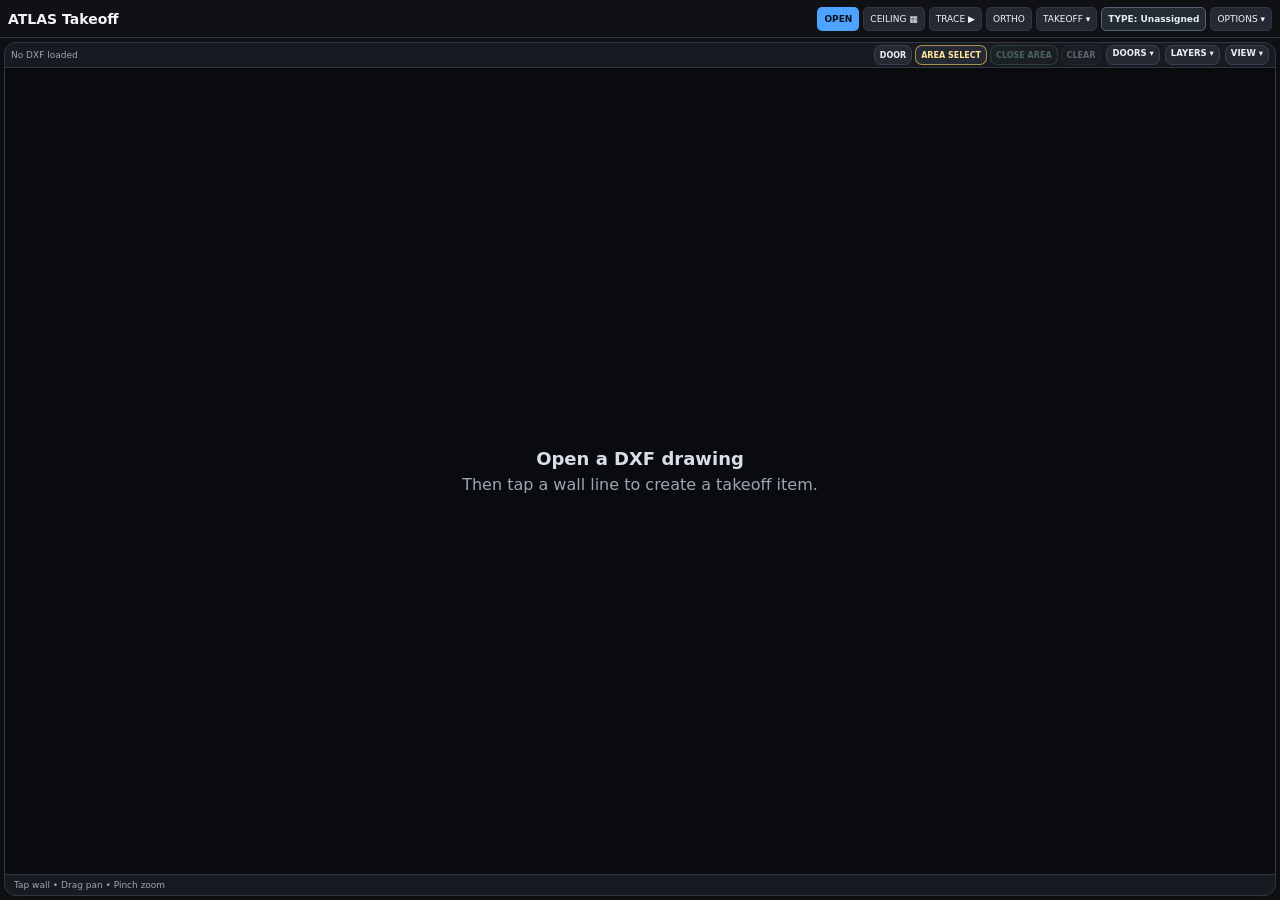
<file: index.html>
<!doctype html>
<html lang="en">
<head>
  <meta charset="utf-8" />
  <meta name="viewport" content="width=device-width, initial-scale=1, viewport-fit=cover" />
  <meta name="theme-color" content="#17191d" />
  <title>ATLAS Takeoff</title>
  <link rel="stylesheet" href="style.css?v=ceiling-v1" />
</head>
<body class="panels-hidden">
  <header class="topbar">
    <div>
      <div class="eyebrow">Standalone DXF framing takeoff</div>
      <h1>ATLAS Takeoff</h1>
    </div>
    <div class="top-actions compact-top-actions">
      <button id="openDxfBtn" class="button primary" type="button">OPEN</button>
      <input id="dxfFile" type="file" hidden>
      <button id="wallModeBtn" class="button active-tool" type="button" hidden aria-hidden="true">WALL</button>
      <button id="ceilingModeBtn" class="button" type="button">CEILING ▦</button>
       <button id="traceWallsBtn" class="button" type="button" aria-pressed="false">TRACE ▶</button>
      <button id="traceLockBtn" class="button trace-lock-button" type="button" aria-pressed="false" hidden aria-hidden="true">LOCK</button>
      <button id="orthoLockBtn" class="button ortho-lock-button" type="button" aria-pressed="false">ORTHO</button>
      <button id="togglePanelsBtn" class="button" type="button" aria-controls="takeoffPanels" aria-expanded="false">TAKEOFF ▾</button>
      <span id="currentTypeBadge" class="current-type-badge compact-type-badge" role="status" aria-live="polite" title="Current wall type for new traced walls">TYPE: Unassigned</span>

      <details id="moreMenu" class="more-menu">
        <summary class="button more-summary">OPTIONS ▾</summary>
        <div class="more-menu-panel">
          <button id="saveProjectBtn" class="button" type="button">Save Project</button>
          <button id="openProjectBtn" class="button" type="button">Open Saved</button>
          <button id="fitBtn" class="button" type="button">Fit Drawing</button>
          <button id="scale1Btn" class="button scale-point-button" type="button">Scale 1</button>
          <button id="scale2Btn" class="button scale-point-button" type="button">Scale 2</button>

          <label class="more-field">DXF units
            <select id="unitSelect">
              <option value="auto">Auto</option>
              <option value="in">Inches</option>
              <option value="ft">Feet</option>
              <option value="mm">Millimeters</option>
              <option value="cm">Centimeters</option>
              <option value="m">Meters</option>
            </select>
          </label>

          <button id="exportCsvBtn" class="button" type="button">Export CSV</button>
          <button id="backupProjectBtn" class="button" type="button">Download Project Backup</button>
          <button id="importProjectBtn" class="button" type="button">Import Project Backup</button>
          <input id="projectImportFile" type="file" hidden>
        </div>
      </details>
    </div>
  </header>

  <main class="app-grid">
    <section class="viewer-card">
      <div class="viewer-toolbar compact-viewer-toolbar">
        <div id="fileStatus">No DXF loaded</div>

        <div class="viewer-area-temp-actions">
          <button id="placeDoorBtn" class="mini-tool-button" type="button" aria-pressed="false" title="Toggle continuous door placement">DOOR</button>
          <button id="areaSelectBtn" class="mini-tool-button area-select-button" type="button">AREA SELECT</button>
          <button id="closeAreaBtn" class="mini-tool-button area-close-button" type="button" disabled>CLOSE AREA</button>
          <button id="clearTempAreaBtn" class="mini-tool-button area-clear-button" type="button" disabled>CLEAR</button>
        </div>

        <details id="doorLayersMenu" class="viewer-options-menu">
          <summary class="mini-tool-button viewer-options-summary">DOORS ▾</summary>
          <div class="viewer-options-panel door-layers-panel">
            <strong>Door type layers</strong>
            <div class="layer-actions">
              <button id="showAllDoorLayersBtn" class="mini-tool-button" type="button">Show all</button>
              <button id="hideAllDoorLayersBtn" class="mini-tool-button" type="button">Hide all</button>
            </div>
            <div id="doorLayerStatus" class="muted" role="status"></div>
            <div id="doorLayersList" class="wall-layers-list"></div>
            <small class="muted">Only isolates one type. Door labels show type + instance. These filters affect door marks only; quantities stay unchanged. Compare with the source drawing to check for missing doors.</small>
          </div>
        </details>
        <details id="wallLayersMenu" class="viewer-options-menu">
          <summary class="mini-tool-button viewer-options-summary">LAYERS ▾</summary>
          <div class="viewer-options-panel wall-layers-panel">
            <strong>Wall type layers</strong>
            <div class="layer-actions">
              <button id="showAllLayersBtn" class="mini-tool-button" type="button">Show all</button>
              <button id="hideAllLayersBtn" class="mini-tool-button" type="button">Hide all</button>
            </div>
            <div id="wallLayersList" class="wall-layers-list"></div>
            <small class="muted">Material Summary totals visible layers. All walls remain saved. Original drawing lines remain.</small>
          </div>
        </details>
        <details id="viewerOptionsMenu" class="viewer-options-menu">
          <summary class="mini-tool-button viewer-options-summary">VIEW ▾</summary>
          <div class="viewer-options-panel">
            <label>Active type
              <select id="activeWallTypeSelect">
                <option value="">Unassigned</option>
              </select>
            </label>
            <label title="Solid: studs; hollow: above-door cripples; purple: metal jambs; orange: wood jambs"><input id="showStudDots" type="checkbox" checked> Stud dots</label>
            <button id="findSelectedBtn" class="mini-tool-button" type="button" disabled>FIND</button>
            <button id="deleteSelectedBtn" class="mini-tool-button delete-mini" type="button" disabled>DELETE</button>
            <button id="fullscreenBtn" class="mini-tool-button fullscreen-main" type="button" aria-pressed="false">⛶ FULL SCREEN</button>
            <div class="viewer-option-status">
              <span id="scaleBadge" class="badge">Scale: DXF units</span>
              <span id="wallCountBadge" class="badge">0 walls</span>
            </div>
          </div>
        </details>
      </div>

      <div id="fullScreenTools" class="fullscreen-tools" aria-label="Full-screen wall tools">
        <button id="fsWallBtn" class="button" type="button" hidden aria-hidden="true">WALL</button>
        <button id="fsCeilingBtn" class="button" type="button">CEILING ▦</button>
         <button id="fsTraceBtn" class="button" type="button" aria-pressed="false">TRACE ▶</button>
        <button id="fsLockBtn" class="button" type="button" hidden aria-hidden="true">TRACE LOCK</button>
        <button id="fsOrthoBtn" class="button" type="button">ORTHO</button>
        <button id="fsAreaSelectBtn" class="button" type="button">AREA SELECT</button>
        <button id="fsCloseAreaBtn" class="button" type="button" disabled>CLOSE AREA</button>
        <button id="fsClearTempAreaBtn" class="button" type="button" disabled>CLEAR</button>
        <span id="fsTypeBadge" class="current-type-badge" role="status">TYPE: Unassigned</span>
        <span id="fsCurrentTypeBadge" class="current-type-badge" role="status">TYPE: Unassigned</span>
        <button id="fsFitBtn" class="button" type="button">Fit</button>
        <button id="fsExitBtn" class="button" type="button">Exit Full Screen</button>
      </div>
      <div id="canvasWrap">
        <canvas id="dxfCanvas"></canvas>
        <div id="emptyState" class="empty-state">
          <strong>Open a DXF drawing</strong>
          <span>Then tap a wall line to create a takeoff item.</span>
        </div>
      </div>

      <div id="hintbar" class="hintbar">Tap wall • Drag pan • Pinch zoom</div>
    </section>

    <aside id="takeoffPanels" class="side-panel" hidden>
      <div class="panel-collapse-toolbar">
        <strong>Takeoff options</strong>
        <button id="collapsePanelsBtn" class="mini-tool-button" type="button">Collapse</button>
        <button id="expandPanelsBtn" class="mini-tool-button" type="button">Expand</button>
        <button id="closeTakeoffPanelsBtn" class="mini-tool-button" type="button" aria-label="Close takeoff options">✕</button>
      </div>

      <section id="ceilingPanel" class="panel ceiling-panel" hidden>
       <div class="panel-heading"><h2>Suspended Ceiling Takeoff</h2><button id="ceilingHideBtn" class="text-button" type="button">Hide</button></div>
       <p class="muted">Outline a room with taps, then CLOSE CEILING. Drag to pan, pinch to zoom. Adjust grid alignment live.</p>
       <div class="form-actions"><button id="ceilingTraceBtn" class="button primary grow" type="button">+ NEW CEILING AREA</button><button id="ceilingCloseBtn" class="button" type="button" disabled>CLOSE CEILING</button></div>
       <label>Ceiling area<select id="ceilingSelect"><option value="">New / none</option></select></label>
       <label>Area name<input id="ceilingName" value="ACT-1" maxlength="80"></label>
       <div class="field-row"><label>Tile size<select id="ceilingTile"><option value="2x2">2′ × 2′</option><option value="2x4">2′ × 4′</option></select></label><label>Waste percent<input id="ceilingWaste" type="number" value="5" min="0" max="100" step="0.5"></label></div>
       <label>Rotation degrees<input id="ceilingAngle" type="number" value="0" step="1"></label>
       <div class="field-row"><label>Grid X offset (feet)<input id="ceilingOffsetX" type="number" value="0" step="0.25"></label><label>Grid Y offset (feet)<input id="ceilingOffsetY" type="number" value="0" step="0.25"></label></div>
       <div class="form-actions"><button id="ceilingShiftLeft" class="button grow" type="button">← X 6″</button><button id="ceilingShiftRight" class="button grow" type="button">X 6″ →</button></div>
       <div class="form-actions"><button id="ceilingShiftDown" class="button grow" type="button">↓ Y 6″</button><button id="ceilingShiftUp" class="button grow" type="button">Y 6″ ↑</button></div>
       <label class="checkline"><input type="checkbox" id="ceilingShowGrid" checked> Show live ceiling grid on drawing</label>
       <div id="ceilingStats" class="ceiling-stats muted">Create a ceiling area to calculate materials.</div>
       <div class="form-actions"><button id="ceilingDelete" class="button danger grow" type="button">Delete selected area</button><button id="ceilingExport" class="button grow" type="button">Ceiling CSV</button></div>
       <small class="muted">Preliminary estimating only. Assumes 4′ main-runner spacing, 4′ tees at 2′, and 2′ infill tees for 2×2; hangers at up to 4′ along mains. Verify edge cuts, manufacturer layout, wire/brace requirements, fixtures, and local specifications.</small>
      </section>
      <section id="calibrationPanel" class="panel calibration-panel setup-panel-hidden">
        <div class="panel-heading">
          <h2>Scale Calibration</h2>
          <button id="resetCalibrationBtn" class="text-button hidden" type="button">Reset</button>
        </div>
        <div id="calibrationStatus" class="muted calibration-copy">
          Set Scale 1 and Scale 2 on a known dimension, then enter the real distance.
        </div>
        <div id="calibrationForm" class="calibration-form">
          <div class="scale-point-status">
            <div><span>Scale 1</span><strong id="scale1Status">Not set</strong></div>
            <div><span>Scale 2</span><strong id="scale2Status">Not set</strong></div>
          </div>
          <div class="calibration-measured">
            <span>Current measured distance</span>
            <strong id="calibrationMeasured">—</strong>
          </div>
          <div class="field-row">
            <label>Actual feet
              <input id="calibrationFeet" type="number" min="0" step="1" inputmode="numeric" value="20">
            </label>
            <label>Actual inches
              <input id="calibrationInches" type="number" min="0" step="0.0625" inputmode="decimal" value="0">
            </label>
          </div>
          <div class="form-actions">
            <button id="applyCalibrationBtn" class="button primary grow" type="button" disabled>Apply Calibration</button>
            <button id="cancelCalibrationBtn" class="button" type="button">Cancel Point</button>
          </div>
        </div>
      </section>

      <details id="selectedWallPanel" class="panel collapsible-panel tool-priority">
  <summary class="collapsible-summary">
    <span>Selected Wall</span>
    <span class="collapse-chevron">▾</span>
  </summary>
  <div class="collapsible-body panel-scroll-body">
        <div id="selectionEmpty" class="muted">Select a line in the drawing.</div>

        <form id="wallForm" class="wall-form hidden">
          <div class="field-row">
            <label>Wall #
              <input id="wallNumber" type="text" autocomplete="off">
            </label>
            <label>Length
              <input id="wallLength" type="text" readonly>
            </label>
          </div>

          <label>Wall Type
            <select id="wallTypeSelect">
              <option value="">Unassigned</option>
            </select>
          </label>

          <div class="field-row">
            <label>Height
              <select id="wallHeight">
                <option value="8">8'-0"</option>
                <option value="9">9'-0"</option>
                <option value="10" selected>10'-0"</option>
                <option value="12">12'-0"</option>
                <option value="14">14'-0"</option>
                <option value="16">16'-0"</option>
                <option value="18">18'-0"</option>
                <option value="20">20'-0"</option>
              </select>
            </label>
            <label>Stud size
              <select id="studSize">
                <option>1-5/8"</option>
                <option>2-1/2"</option>
                <option selected>3-5/8"</option>
                <option>4"</option>
                <option>6"</option>
                <option>8"</option>
                <option>10"</option>
              </select>
            </label>
          </div>

          <div class="field-row">
            <label>Gauge
              <select id="gauge">
                <option>25ga</option>
                <option selected>20ga</option>
                <option>18ga</option>
                <option>16ga</option>
                <option>14ga</option>
              </select>
            </label>
            <label>Spacing
              <select id="spacing">
                <option value="12">12" O.C.</option>
                <option value="16" selected>16" O.C.</option>
                <option value="24">24" O.C.</option>
              </select>
            </label>
          </div>

          <label>Top track
            <select id="topTrack">
              <option selected>Standard</option>
              <option>Slip / Deep Leg</option>
              <option>Deflection</option>
              <option>None</option>
            </select>
          </label>

          <label>Bottom track
            <select id="bottomTrack">
              <option selected>Standard</option>
              <option>None</option>
            </select>
          </label>

          <div class="field-row">
            <label class="checkline">
              <input id="doubleEnds" type="checkbox">
              Double end studs
            </label>
            <label>Waste %
              <input id="wastePercent" type="number" min="0" max="30" step="1" value="0">
            </label>
          </div>

          <div class="calc-box">
            <div><span>Stud quantity</span><strong id="calcStuds">—</strong></div>
            <div><span>Bottom track</span><strong id="calcBottom">—</strong></div>
            <div><span>Top track</span><strong id="calcTop">—</strong></div>
          </div>
          <section class="wall-doors-section">
            <h3>Doors in this wall</h3>
            <button id="addWallDoorBtn" class="button compact-button" type="button">+ Door at wall center</button>
            <div id="wallDoorsList" class="summary-list"></div>
          </section>

          <div class="form-actions">
            <button type="submit" class="button primary grow">Save Wall</button>
            <button id="deleteWallBtn" type="button" class="button danger">Delete</button>
          </div>
        </form>
  </div>
</details>


      <details id="wallTypePanel" class="panel collapsible-panel">
  <summary class="collapsible-summary">
    <span>Wall Type Library</span>
    <span class="collapse-chevron">▾</span>
  </summary>
  <div class="collapsible-body panel-scroll-body">
<div class="wall-library-controls">
          <strong id="wallLibraryName"></strong>
          <div id="wallLibraryStatus" class="muted" role="status"></div>
          <div class="form-actions">
            <button id="toggleWallLibraryLockBtn" class="button" type="button">Unlock Library</button>
            <button id="newWallLibraryBtn" class="button" type="button">New Project Library</button>
            <button id="renameWallLibraryBtn" class="button" type="button">Rename</button>
          </div>
          <small class="muted">Save Project keeps this library with the job. Opening a project restores its own library. Lock protects type definitions; you can still use types for takeoff.</small>
        </div>
<div class="panel-heading panel-heading-no-title">
          <div class="panel-heading-actions">
            <button id="newAssemblyBtn" class="button compact-button" type="button">New Assembly</button>
            <button id="editActiveWallTypeBtn" class="button compact-button" type="button" disabled>Edit Active</button>
            <span id="wallTypeCountBadge" class="badge">0 types</span>
          </div>
        </div>
        <div class="muted type-help">
          Save a framing assembly once, then reuse it while selecting or tracing walls.
        </div>
        <label>Type name
          <input id="wallTypeName" type="text" autocomplete="off" placeholder="Example: W1, W2, Shaft Wall">
        </label>
        <div class="form-actions type-actions">
          <button id="saveWallTypeBtn" class="button primary grow" type="button">Save / Update Type</button>
          <button id="deleteWallTypeBtn" class="button danger" type="button">Delete Type</button>
        </div>
        <div id="wallTypeLibraryList" class="summary-list muted wall-type-scroll-list">No wall types saved yet.</div>
  </div>
</details>

      <details id="markupsPanel" class="panel collapsible-panel">
  <summary class="collapsible-summary"><span>Takeoff Markups</span><span class="collapse-chevron">▾</span></summary>
  <div class="collapsible-body panel-scroll-body">
<div class="panel-heading">
          <div>
            <h2>Takeoff Markups</h2>
            <div class="muted markups-subtitle">Select, edit, find, or delete individual walls.</div>
          </div>
          <span id="markupsCountBadge" class="badge">0 items</span>
        </div>

        <div class="markups-toolbar">
          <label>Show type
            <select id="markupsTypeFilter">
              <option value="">All types</option>
            </select>
          </label>
          <button id="collapseMarkupGroupsBtn" class="button" type="button">Hide Groups</button>
          <button id="expandMarkupGroupsBtn" class="button" type="button">Show Groups</button>
          <button id="undoLastBtn" class="button" type="button" disabled>Undo Last</button>
          <button id="clearWallsBtn" class="button danger-soft" type="button">Clear All</button>
        </div>

        <div class="table-wrap markups-table-wrap">
          <table id="wallTable" class="markups-table">
            <thead>
              <tr>
                <th>Wall</th>
                <th>Type</th>
                <th>Length</th>
                <th>Ht.</th>
                <th>Stud</th>
                <th>Qty</th>
                <th></th>
              </tr>
            </thead>
            <tbody></tbody>
          </table>
        </div>
  </div>
</details>


      <details class="panel collapsible-panel">
  <summary class="collapsible-summary"><span>Wall Type Totals</span><span class="collapse-chevron">▾</span></summary>
  <div class="collapsible-body panel-scroll-body">
<div id="wallTypeTotals" class="summary-list muted">No walls saved yet.</div>
  </div>
</details>

      <details class="panel collapsible-panel">
  <summary class="collapsible-summary"><span>Material Summary</span><span class="collapse-chevron">▾</span></summary>
  <div class="collapsible-body panel-scroll-body">
<div id="temporaryAreaTotals" class="temporary-area-totals muted">
      No temporary area closed.
    </div>
    <div class="muted">Materials for visible layers only. A closed AREA selection also limits these materials.</div>
    <div id="materialSummary" class="summary-list muted">No walls saved yet.</div>
  </div>
</details>
      <details class="panel collapsible-panel" open>
        <summary class="collapsible-summary"><span>Door Type Counts</span><span class="collapse-chevron">▾</span></summary>
        <div class="collapsible-body panel-scroll-body"><p class="muted">All project doors, including hidden layers. Different saved details appear separately.</p><div id="doorTypeCounts"></div></div>
      </details>
    </aside>
  </main>


  <div id="wallTypeEditorDialog" class="project-modal hidden" role="dialog" aria-modal="true" aria-labelledby="wallTypeEditorTitle">
    <div class="project-dialog-card wall-type-editor-card">
      <div class="panel-heading">
        <h2 id="wallTypeEditorTitle">Edit Wall Type</h2>
        <button id="closeWallTypeEditorBtn" class="button" type="button">✕</button>
      </div>

      <div class="muted project-note">Reusable wall assembly. Studs and track calculate from the framing settings below.</div>

      <label>Type name
        <input id="editTypeName" type="text" maxlength="80" autocomplete="off">
      </label>

      <div class="field-row">
        <label>Height
          <select id="editTypeHeight">
            <option value="8">8'-0"</option><option value="9">9'-0"</option><option value="10">10'-0"</option>
            <option value="12">12'-0"</option><option value="14">14'-0"</option><option value="16">16'-0"</option>
            <option value="18">18'-0"</option><option value="20">20'-0"</option>
          </select>
        </label>
        <label>Stud size
          <select id="editTypeStudSize">
            <option>1-5/8"</option><option>2-1/2"</option><option>3-5/8"</option><option>4"</option>
            <option>6"</option><option>8"</option><option>10"</option>
          </select>
        </label>
      </div>

      <div class="field-row">
        <label>Gauge
          <select id="editTypeGauge">
            <option>25ga</option><option>20ga</option><option>18ga</option><option>16ga</option><option>14ga</option>
          </select>
        </label>
        <label>Spacing
          <select id="editTypeSpacing">
            <option value="12">12" O.C.</option><option value="16">16" O.C.</option><option value="24">24" O.C.</option>
          </select>
        </label>
      </div>

      <label>Top track
        <select id="editTypeTopTrack">
          <option>Standard</option><option>Slip / Deep Leg</option><option>Deflection</option><option>None</option>
        </select>
      </label>

      <label>Bottom track
        <select id="editTypeBottomTrack">
          <option>Standard</option><option>None</option>
        </select>
      </label>

      <div class="field-row">
        <label class="checkline editor-checkline">
          <input id="editTypeDoubleEnds" type="checkbox"> Double end studs
        </label>
        <label>Waste %
          <input id="editTypeWaste" type="number" min="0" max="30" step="1" value="0">
        </label>
      </div>

      <section class="assembly-section">
        <h3>Assembly materials</h3>
        <p class="muted">Net wall area deducts door rough openings. Use a factor of 2 for two faces or two layers. Choose multiply, coverage, or spacing formulas. Spacing uses inches and includes a fastener at both ends of each run; rates remain yours to set.</p>
        <div class="assembly-add-actions">
          <label class="parts-library-picker">Parts library<select id="assemblyLibrarySelect"></select></label>
          <button id="addLibraryPartBtn" class="button compact-button" type="button">+ Add Selected Part</button>
          <button id="addDrywallPartBtn" class="button compact-button" type="button">+ Drywall</button>
          <button id="addInsulationPartBtn" class="button compact-button" type="button">+ Insulation</button>
          <button id="addCustomPartBtn" class="button compact-button" type="button">+ Custom Part</button>
          <button id="addFinishRulesBtn" class="button compact-button" type="button">+ My Compound & Tape Rules</button>
        </div>
        <div id="assemblyPartsEditor"></div>
        <datalist id="materialFolders"></datalist>
        <div id="partsLibraryStatus" class="muted" role="status"></div>
        <div id="assemblyPreview" class="summary-list" aria-live="polite"></div>
        <p class="muted">Your rules: compound = installed drywall SF ÷ 320 per 5-gallon bucket; drywall screws = installed SF × 1; concrete nails = track LF ÷ 10 × 8; tape = layout joints and edges ÷ 250 LF per roll. Add drywall board parts first. Framing-screw and door-nail rates remain yours to set. Tape follows board faces/layers; edit the material basis/factor when only outer layers receive finishing.</p>
      </section>

      <label class="editor-update-existing">
        <input id="editTypeUpdateExisting" type="checkbox" checked>
        Update all existing walls assigned to this wall type
      </label>

      <div id="wallTypeEditorStatus" class="project-storage-status muted" role="status" aria-live="polite"></div>

      <div class="project-dialog-actions">
        <button id="saveWallTypeEditorBtn" class="button primary grow" type="button">Save Changes</button>
        <button id="deleteWallTypeEditorBtn" class="button danger" type="button">Delete Type</button>
        <button id="cancelWallTypeEditorBtn" class="button" type="button">Cancel</button>
      </div>
    </div>
  </div>

  <div id="projectDialog" class="project-modal hidden" role="dialog" aria-modal="true" aria-labelledby="projectDialogTitle">
    <div class="project-dialog-card">
      <div class="panel-heading">
        <h2 id="projectDialogTitle">Projects</h2>
        <button id="closeProjectDialogBtn" class="button" type="button">✕</button>
      </div>
      <div class="muted project-note">Saved on this browser/device. Download a backup to keep a portable copy.</div>
      <label>Project name
        <input id="projectNameInput" type="text" maxlength="100" placeholder="Example: Macon - Building A" autocomplete="off">
      </label>
      <div class="project-dialog-actions">
        <button id="confirmSaveProjectBtn" class="button primary" type="button">Save Current Project</button>
        <button id="dialogBackupProjectBtn" class="button" type="button">Download Backup</button>
      </div>
      <div id="projectStorageStatus" class="project-storage-status muted" role="status" aria-live="polite"></div>
      <div class="project-list-heading">Saved projects</div>
      <div id="savedProjectsList" class="saved-projects-list"></div>
    </div>
  </div>
  <div id="doorDialog" class="project-modal hidden" role="dialog" aria-modal="true" aria-labelledby="doorDialogTitle">
    <form id="doorForm" class="project-dialog-card">
      <div class="panel-heading"><h2 id="doorDialogTitle">Door opening</h2><button id="closeDoorDialogBtn" type="button" class="button">✕</button></div>
      <p class="muted">Enter rough opening dimensions. Jamb pieces below are full wall height. The opening replaces regular stud positions; short studs above the header follow the wall's stud grid.</p>
      <label>Door type<select id="doorTypeSelect"><option value="">Custom / unassigned</option></select></label>
      <div class="field-row"><label>Type name<input id="doorTypeName" maxlength="60" placeholder="Example: D1 — 3 ft metal jamb"></label><button id="saveDoorTypeBtn" type="button" class="button">Save / Update Type</button></div>
      <small class="muted">Save dimensions and framing once. New doors reuse the last selected type. Updating a type affects future placements; existing doors keep their details.</small>
      <label>Door label<input id="doorLabel" maxlength="60" required></label>
      <div class="field-row"><label>Center from wall start (ft)<input id="doorCenterFt" type="number" step="any" min="0" required></label>
      <label>Rough width (ft)<input id="doorWidthFt" type="number" step="any" min="0.01" value="3" required></label></div>
      <div class="field-row"><label>Rough height (ft)<input id="doorHeightFt" type="number" step="any" min="0.01" value="7" required></label>
      <label>Jamb material<select id="doorJambMaterial"><option value="metal">Metal studs</option><option value="wood">Wood jamb pieces</option></select></label></div>
      <div class="field-row"><label>Jamb pieces per side<select id="doorJambsPerSide" required><option value="">Choose…</option><option value="1">1 each side (2 total)</option><option value="2">2 each side (4 total)</option><option value="3">3 each side (6 total)</option></select></label>
      <label>Header track runs<select id="doorHeaderRuns"><option value="0">0</option><option value="1" selected>1</option><option value="2">2</option></select></label></div>
      <label>Header depth above rough opening (in)<input id="doorHeaderDepthIn" type="number" step="any" min="0" value="0" required></label>
      <section class="door-sketch-section">
        <div id="doorSketch" aria-live="off"></div>
        <small class="muted">Front elevation near this opening. Blue: studs · green: cripples · purple: metal jambs · orange: wood · yellow: header track. Member thickness and multiple runs are schematic. Current header options are track-run count and depth.</small>
      </section>
      <div id="doorFormulaPreview" class="muted" aria-live="polite"></div>
      <div id="doorStatus" class="project-storage-status" role="status"></div>
      <div class="project-dialog-actions"><button type="submit" class="button primary">Save Door</button><button id="cancelDoorBtn" class="button" type="button">Cancel</button></div>
    </form>
  </div>
  <script src="quantities.js?v=ceiling-v1"></script>
  <script src="door-sketch.js?v=ceiling-v1"></script>
  <script src="ceiling-grid.js?v=ceiling-v1"></script>
  <script src="app.js?v=ceiling-v1"></script>
</body>
</html>
</file>
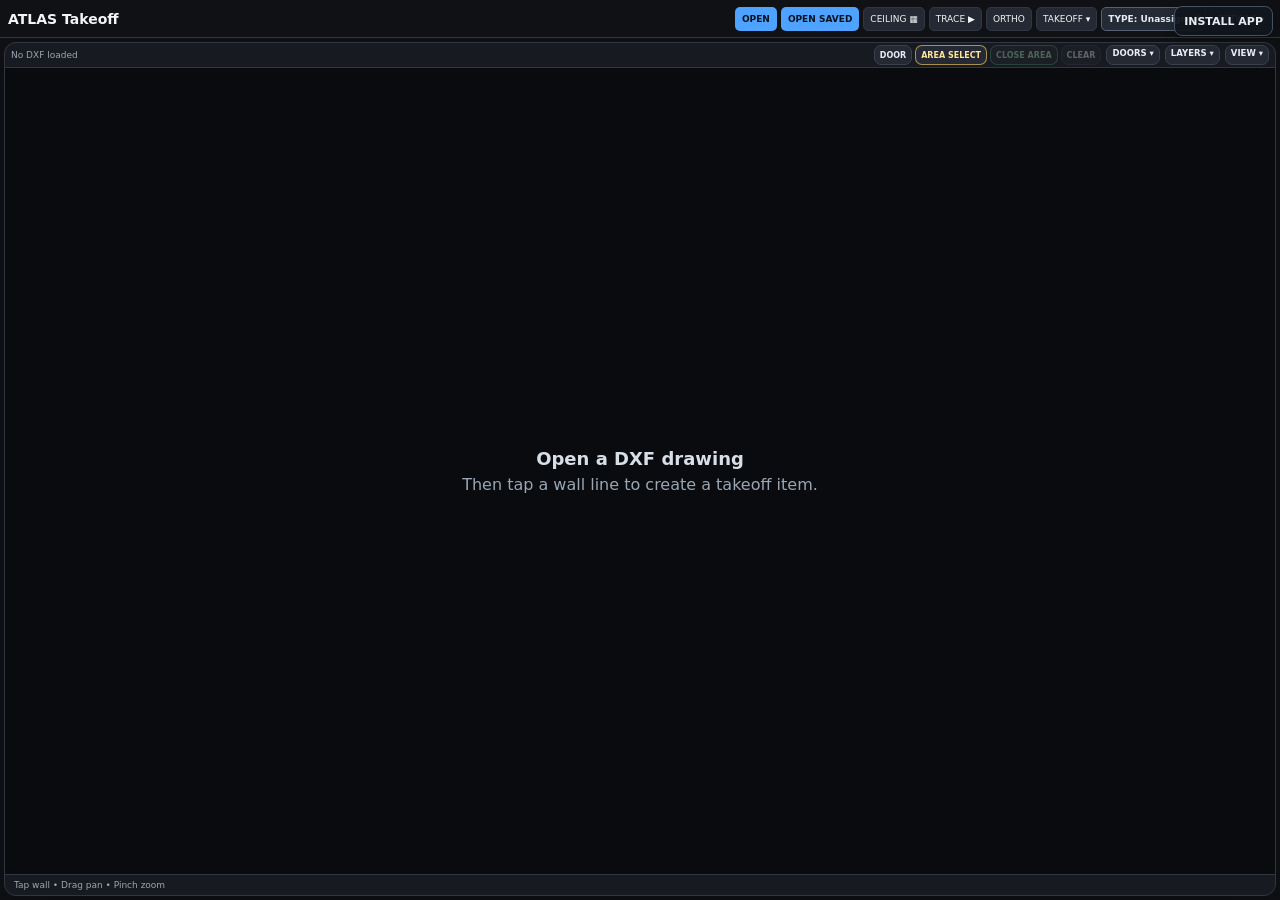
<file: android.html>
<!doctype html>
<html lang="en">
<head>
<meta charset="utf-8">
<meta name="viewport" content="width=device-width,initial-scale=1,maximum-scale=1,user-scalable=no,viewport-fit=cover">
<meta name="theme-color" content="#0b0f14">
<meta name="mobile-web-app-capable" content="yes">
<title>ATLAS Estimating — Android</title>
<link rel="manifest" href="./manifest-android.webmanifest">
<link rel="icon" sizes="192x192" href="./atlas-android-192.png">
<style>
:root{color-scheme:dark;--st:env(safe-area-inset-top,0px);--sr:env(safe-area-inset-right,0px);--sb:env(safe-area-inset-bottom,0px);--sl:env(safe-area-inset-left,0px);--vh:1vh}
*{box-sizing:border-box}html,body{width:100%;height:100%;margin:0;overflow:hidden;background:#0b0f14;overscroll-behavior:none;touch-action:manipulation}
#atlasFrame{position:fixed;top:var(--st);right:var(--sr);bottom:var(--sb);left:var(--sl);width:calc(100% - var(--sl) - var(--sr));height:calc((var(--vh)*100) - var(--st) - var(--sb));border:0;background:#0b0f14}
#installBtn{position:fixed;z-index:20;top:calc(var(--st) + 6px);right:calc(var(--sr) + 7px);min-height:30px;padding:5px 9px;border:1px solid #435064;border-radius:8px;background:rgba(16,21,29,.94);color:#e8edf4;font:800 11px/1 system-ui,sans-serif;box-shadow:0 3px 12px rgba(0,0,0,.3)}
#installBtn[hidden],#installHelp[hidden]{display:none}
#installHelp{position:fixed;z-index:30;inset:0;display:grid;place-items:center;padding:18px;background:rgba(0,0,0,.6);backdrop-filter:blur(5px)}
.card{width:min(460px,100%);max-height:calc(100dvh - 36px);overflow-y:auto;border:1px solid #394556;border-radius:14px;background:#141a22;color:#e9eef5;padding:16px;font:14px/1.45 system-ui,sans-serif;box-shadow:0 20px 55px rgba(0,0,0,.5)}
.card h2{margin:0 0 8px;font-size:18px}.card p{color:#bac4d0}.card button{width:100%;min-height:42px;border:1px solid #4b5a70;border-radius:9px;background:#202a37;color:#fff;font-weight:800}
</style>
</head>
<body>
<iframe id="atlasFrame" src="./index.html?android=ceiling-v1" title="ATLAS Estimating" allow="fullscreen"></iframe>
<button id="installBtn" type="button">INSTALL APP</button>
<div id="installHelp" hidden><div class="card">
<h2>Install ATLAS on Android</h2>
<ol>
<li>Open this page in <strong>Chrome</strong>.</li>
<li>Tap <strong>INSTALL APP</strong> if Chrome offers it.</li>
<li>If not, tap Chrome's <strong>⋮</strong> menu.</li>
<li>Choose <strong>Install app</strong> or <strong>Add to Home screen</strong>.</li>
</ol>
<p>Open ATLAS once while online so the core files can cache for offline reopening.</p>
<button id="closeInstallHelp" type="button">Close</button>
</div></div>
<script>
(()=>{
"use strict";
const root=document.documentElement,frame=document.getElementById("atlasFrame"),installBtn=document.getElementById("installBtn"),help=document.getElementById("installHelp"),closeHelp=document.getElementById("closeInstallHelp");
let deferredPrompt=null;
function setVH(){const h=window.visualViewport?window.visualViewport.height:window.innerHeight;root.style.setProperty("--vh",`${h*.01}px`)}
function standalone(){return window.matchMedia("(display-mode: standalone)").matches}
function installOpenSaved(){
 try{
  const doc=frame.contentDocument;if(!doc)return;
  const open=doc.getElementById("openDxfBtn"),saved=doc.getElementById("openProjectBtn");
  if(!open||!saved)return;
  saved.textContent="Open Saved Project";
  saved.title="Open an existing project saved on this Android device";
  if(!doc.getElementById("androidOpenSavedBtn")){
   const b=doc.createElement("button");
   b.id="androidOpenSavedBtn";b.type="button";b.className=open.className||"button";b.textContent="OPEN SAVED";
   b.title="Open an existing project saved on this Android device";
   b.addEventListener("click",()=>saved.click());
   open.insertAdjacentElement("afterend",b);
  }
 }catch(e){console.warn("OPEN SAVED shortcut unavailable",e)}
}
setVH();
window.addEventListener("resize",setVH,{passive:true});
window.addEventListener("orientationchange",()=>setTimeout(setVH,80),{passive:true});
window.visualViewport?.addEventListener("resize",setVH,{passive:true});
frame.addEventListener("load",()=>{installOpenSaved();setTimeout(installOpenSaved,100);setTimeout(installOpenSaved,500)});
window.addEventListener("beforeinstallprompt",e=>{e.preventDefault();deferredPrompt=e;if(!standalone())installBtn.hidden=false});
window.addEventListener("appinstalled",()=>{deferredPrompt=null;installBtn.hidden=true;help.hidden=true});
installBtn.addEventListener("click",async()=>{
 if(deferredPrompt){deferredPrompt.prompt();try{await deferredPrompt.userChoice}catch(_){}deferredPrompt=null}
 else help.hidden=false;
});
closeHelp.addEventListener("click",()=>help.hidden=true);
help.addEventListener("click",e=>{if(e.target===help)help.hidden=true});
if(standalone())installBtn.hidden=true;
window.addEventListener("pageshow",()=>{setVH();try{frame.contentWindow?.dispatchEvent(new Event("resize"));installOpenSaved()}catch(_){}});
if("serviceWorker"in navigator&&location.protocol==="https:"){
 window.addEventListener("load",()=>navigator.serviceWorker.register("./sw-android.js",{scope:"./"}).catch(e=>console.warn("Offline cache unavailable",e)));
}
})();
</script>
</body>
</html>
</file>
<file: style.css>
/* Hide the options column by default and give its space to the drawing. */
body.panels-hidden .app-grid {
  grid-template-columns: minmax(0, 1fr);
  grid-template-rows: minmax(0, 1fr);
}

.side-panel[hidden] {
  display: none !important;
}

.wall-layers-panel { width: 250px; }
.wall-layers-list { max-height: 280px; overflow-y: auto; display: grid; gap: 8px; }
.wall-layers-list label { display: flex; flex-direction: row; align-items: center; gap: 8px; }
.wall-layers-list input { width: auto; flex: 0 0 auto; }
.wall-layers-list span { flex: 1; overflow-wrap: anywhere; }
.layer-actions { display: flex; gap: 6px; }

:root {
  color-scheme: dark;
  --bg: #0f1115;
  --panel: #171a20;
  --panel2: #1e222a;
  --line: #313742;
  --text: #f2f4f7;
  --muted: #9ba6b4;
  --accent: #4da3ff;
  --danger: #d9534f;
  --shadow: 0 10px 30px rgba(0,0,0,.25);
}

* { box-sizing: border-box; }
html, body { margin: 0; min-height: 100%; background: var(--bg); color: var(--text); font-family: system-ui, -apple-system, BlinkMacSystemFont, "Segoe UI", sans-serif; }
button, input, select { font: inherit; }

.topbar {
  min-height: 72px;
  padding: 12px 18px;
  border-bottom: 1px solid var(--line);
  background: rgba(15,17,21,.96);
  display: flex;
  align-items: center;
  justify-content: space-between;
  gap: 18px;
  position: sticky;
  top: 0;
  z-index: 20;
}
.eyebrow { font-size: 11px; color: var(--muted); text-transform: uppercase; letter-spacing: .12em; }
h1 { margin: 1px 0 0; font-size: 22px; }
h2 { margin: 0; font-size: 16px; }
.top-actions { display: flex; gap: 8px; flex-wrap: wrap; justify-content: flex-end; }

.button {
  border: 1px solid var(--line);
  background: #242933;
  color: var(--text);
  padding: 9px 12px;
  border-radius: 8px;
  cursor: pointer;
  min-height: 40px;
}
.button:hover { background: #2b313c; }
.button.primary { background: var(--accent); color: #07111d; border-color: transparent; font-weight: 700; }
.button.danger { color: #ffd7d5; border-color: #703b3a; background: #3a2324; }
.button.grow { flex: 1; }

.app-grid {
  display: grid;
  grid-template-columns: minmax(0, 1fr) 390px;
  gap: 14px;
  padding: 14px;
  min-height: calc(100vh - 72px);
}

.viewer-card, .panel {
  border: 1px solid var(--line);
  background: var(--panel);
  border-radius: 12px;
  box-shadow: var(--shadow);
}
.viewer-card {
  min-width: 0;
  display: flex;
  flex-direction: column;
  overflow: hidden;
}
.viewer-toolbar {
  min-height: 48px;
  padding: 8px 12px;
  border-bottom: 1px solid var(--line);
  display: flex;
  align-items: center;
  justify-content: space-between;
  gap: 12px;
  font-size: 13px;
}
.toolbar-right { display: flex; align-items: center; gap: 10px; }
.toolbar-right label { display: flex; align-items: center; gap: 6px; color: var(--muted); }
select, input {
  width: 100%;
  background: #111419;
  border: 1px solid #3a414d;
  color: var(--text);
  border-radius: 7px;
  padding: 9px 10px;
}
.toolbar-right select { width: auto; padding: 6px 8px; }
.badge { padding: 5px 8px; border-radius: 999px; background: #252b35; color: #dbe5ef; white-space: nowrap; }

#canvasWrap {
  min-height: 520px;
  height: calc(100vh - 180px);
  position: relative;
  background: #090b0e;
  touch-action: none;
  overflow: hidden;
}
#dxfCanvas { width: 100%; height: 100%; display: block; touch-action: none; }
.empty-state {
  position: absolute;
  inset: 0;
  display: flex;
  flex-direction: column;
  gap: 6px;
  align-items: center;
  justify-content: center;
  color: var(--muted);
  pointer-events: none;
}
.empty-state strong { color: #d7dee7; font-size: 18px; }
.hintbar { padding: 7px 12px; border-top: 1px solid var(--line); color: var(--muted); font-size: 12px; }

.side-panel { display: flex; flex-direction: column; gap: 14px; min-width: 0; }
.panel { padding: 14px; }
.panel-heading { display: flex; align-items: center; justify-content: space-between; }
.muted { color: var(--muted); }
.hidden { display: none !important; }
.wall-form { margin-top: 12px; display: flex; flex-direction: column; gap: 10px; }
.field-row { display: grid; grid-template-columns: 1fr 1fr; gap: 9px; }
label { display: flex; flex-direction: column; gap: 5px; font-size: 12px; color: #b9c3cf; }
.checkline { flex-direction: row; align-items: center; padding-top: 23px; }
.checkline input { width: auto; }
.calc-box {
  background: var(--panel2);
  border: 1px solid var(--line);
  border-radius: 9px;
  padding: 10px 12px;
  display: grid;
  gap: 7px;
}
.calc-box div { display: flex; justify-content: space-between; gap: 12px; }
.calc-box span { color: var(--muted); font-size: 12px; }
.form-actions { display: flex; gap: 8px; }
.text-button { border: 0; background: transparent; color: var(--muted); cursor: pointer; }

.table-wrap { overflow: auto; margin-top: 10px; max-height: 270px; }
table { width: 100%; border-collapse: collapse; font-size: 12px; }
th, td { border-bottom: 1px solid #2a3039; padding: 8px 6px; text-align: left; white-space: nowrap; }
th { color: var(--muted); font-weight: 600; position: sticky; top: 0; background: var(--panel); }
tbody tr { cursor: pointer; }
tbody tr:hover { background: #212630; }

.summary-list { margin-top: 10px; display: grid; gap: 8px; font-size: 12px; }
.summary-group { border: 1px solid var(--line); border-radius: 8px; overflow: hidden; }
.summary-title { background: var(--panel2); padding: 7px 9px; font-weight: 700; }
.summary-item { padding: 7px 9px; display: flex; justify-content: space-between; gap: 12px; border-top: 1px solid #2a3039; }
.summary-item span:last-child { font-weight: 700; white-space: nowrap; }

@media (max-width: 980px) {
  .app-grid { grid-template-columns: 1fr; }
  #canvasWrap { height: 58vh; min-height: 420px; }
  .side-panel { display: grid; grid-template-columns: 1fr 1fr; align-items: start; }
  .side-panel .panel:first-child { grid-row: span 2; }
}
@media (max-width: 700px) {
  .topbar { position: static; align-items: flex-start; }
  .top-actions { max-width: 55%; }
  .app-grid { padding: 8px; gap: 8px; }
  .side-panel { display: flex; }
  #canvasWrap { height: 56vh; min-height: 360px; }
  .viewer-toolbar { align-items: flex-start; }
  .toolbar-right { flex-direction: column; align-items: flex-end; }
}


/* V1.2 scale calibration */
.calibration-copy { margin-top: 9px; line-height: 1.45; }
.calibration-form { margin-top: 12px; display: grid; gap: 10px; }
.calibration-measured {
  border: 1px solid var(--line);
  background: var(--panel2);
  border-radius: 8px;
  padding: 9px 10px;
  display: flex;
  align-items: center;
  justify-content: space-between;
  gap: 12px;
}
.calibration-measured span { color: var(--muted); font-size: 12px; }
.calibration-measured strong { white-space: nowrap; }
.button.active-tool { border-color: #50e3c2; box-shadow: inset 0 0 0 1px #50e3c2; }
.badge.calibrated { border: 1px solid #2a7d6c; color: #9ff4df; background: #17372f; }


/* V1.3 independent Scale 1 / Scale 2 controls */
.button.scale-point-button.point-set:not(.active-tool) {
  border-color: #2a7d6c;
}
.scale-point-status {
  display: grid;
  grid-template-columns: 1fr 1fr;
  gap: 8px;
}
.scale-point-status div {
  border: 1px solid var(--line);
  background: var(--panel2);
  border-radius: 8px;
  padding: 8px 10px;
  display: flex;
  align-items: center;
  justify-content: space-between;
  gap: 8px;
}
.scale-point-status span {
  color: var(--muted);
  font-size: 12px;
}
.scale-point-status strong {
  font-size: 12px;
}
.button:disabled {
  opacity: .45;
  cursor: not-allowed;
}


/* V1.4 tool switching: WALL stays fully available alongside Scale 1 / Scale 2 */
.side-panel {
  position: relative;
}
.tool-priority {
  order: -10;
}
#selectedWallPanel {
  scroll-margin-top: 10px;
}
#selectedWallPanel.tool-priority {
  border-color: #3f5873;
}
#wallModeBtn.active-tool {
  background: #ffd166;
  border-color: #ffd166;
  color: #17130a;
  font-weight: 800;
}


/* V1.5 manual corner tracing + reusable wall types */
#traceWallsBtn.active-tool {
  background: #ff9f43;
  border-color: #ff9f43;
  color: #1b1005;
  font-weight: 800;
}

.type-help {
  margin: 8px 0 10px;
  font-size: 12px;
}

.type-actions {
  margin-top: 9px;
}

.type-card {
  cursor: pointer;
}

.type-card:hover {
  border-color: #596474;
}

.wall-type-total .summary-title {
  display: flex;
  justify-content: space-between;
}

#activeWallTypeSelect {
  min-width: 105px;
  max-width: 150px;
}

@media (max-width: 700px) {
  #activeWallTypeSelect {
    min-width: 95px;
    max-width: 125px;
  }
}


/* V1.6 compact toolbar / More menu */
.setup-panel-hidden {
  display: none !important;
}

.more-menu {
  position: relative;
}

.more-menu > summary {
  list-style: none;
}

.more-menu > summary::-webkit-details-marker {
  display: none;
}

.more-summary {
  display: flex;
  align-items: center;
  justify-content: center;
  user-select: none;
}

.more-menu[open] .more-summary {
  background: #2b313c;
}

.more-menu-panel {
  position: absolute;
  top: calc(100% + 8px);
  right: 0;
  z-index: 100;
  width: 190px;
  padding: 9px;
  display: grid;
  gap: 8px;
  background: #171a20;
  border: 1px solid var(--line);
  border-radius: 10px;
  box-shadow: 0 16px 36px rgba(0,0,0,.45);
}

.more-menu-panel .button {
  width: 100%;
  text-align: left;
}

.more-field {
  padding: 4px 2px;
}

.more-field select {
  margin-top: 3px;
}

@media (max-width: 700px) {
  .top-actions {
    max-width: none;
  }

  .more-menu-panel {
    position: fixed;
    top: 70px;
    right: 10px;
    width: min(230px, calc(100vw - 20px));
  }
}


/* V1.7 Bluebeam-style Takeoff Markups List */
.markups-subtitle {
  margin-top: 3px;
  font-size: 11px;
}

.markups-toolbar {
  display: grid;
  grid-template-columns: minmax(120px, 1fr) auto auto;
  gap: 8px;
  align-items: end;
  margin-top: 10px;
}

.markups-table-wrap {
  max-height: 360px;
}

.markups-table tbody tr.selected-markup {
  background: rgba(77, 163, 255, .18);
  outline: 1px solid rgba(77, 163, 255, .5);
  outline-offset: -1px;
}

.markup-actions {
  display: flex;
  gap: 5px;
}

.markup-locate,
.markup-delete {
  border: 1px solid #3a414d;
  border-radius: 6px;
  padding: 5px 7px;
  background: #232933;
  color: #dfe7f0;
  cursor: pointer;
  font-size: 11px;
}

.markup-delete {
  color: #ffd7d5;
  border-color: #693d3d;
  background: #382426;
}

.markup-locate:hover {
  background: #303845;
}

.markup-delete:hover {
  background: #4a292c;
}

.danger-soft {
  color: #ffd7d5;
  border-color: #693d3d;
  background: #2c2224;
}

.button:disabled,
#undoLastBtn:disabled {
  opacity: .42;
  cursor: not-allowed;
}

@media (max-width: 700px) {
  .markups-toolbar {
    grid-template-columns: 1fr 1fr;
  }

  .markups-toolbar label {
    grid-column: 1 / -1;
  }

  .markups-table {
    min-width: 690px;
  }
}


/* V1.8 — maximize plan view, scroll controls independently, trace reuse lock */
html, body {
  height: 100%;
  height: 100dvh;
  overflow: hidden;
}
body {
  display: flex;
  flex-direction: column;
}
.topbar {
  flex: 0 0 auto;
}
.app-grid {
  flex: 1 1 auto;
  min-height: 0;
  height: auto;
  overflow: hidden;
  align-items: stretch;
}
.viewer-card {
  height: 100%;
  min-height: 0;
}
.viewer-toolbar {
  min-height: 40px;
  padding-top: 5px;
  padding-bottom: 5px;
}
#canvasWrap {
  flex: 1 1 auto;
  min-height: 0;
  height: auto;
}
.hintbar {
  flex: 0 0 auto;
  min-height: 21px;
  padding: 2px 9px;
  font-size: 9px;
  line-height: 16px;
  white-space: nowrap;
  overflow: hidden;
  text-overflow: ellipsis;
}
.side-panel {
  min-height: 0;
  max-height: 100%;
  overflow-y: auto;
  overflow-x: hidden;
  overscroll-behavior: contain;
  -webkit-overflow-scrolling: touch;
  padding-right: 4px;
}
.trace-lock-button.active-tool {
  background: #ff9f43;
  border-color: #ff9f43;
  color: #1b1005;
  font-weight: 800;
}

@media (max-width: 980px) {
  .app-grid {
    grid-template-columns: 1fr;
    grid-template-rows: minmax(0, 66%) minmax(160px, 34%);
    min-height: 0;
  }
  .viewer-card {
    min-height: 0;
  }
  #canvasWrap {
    min-height: 0;
    height: auto;
  }
  .side-panel {
    display: flex;
    flex-direction: column;
    max-height: none;
    height: 100%;
    overflow-y: auto;
  }
  .side-panel .panel:first-child {
    grid-row: auto;
  }
}

@media (max-width: 700px) {
  .topbar {
    position: static;
  }
  .app-grid {
    grid-template-rows: minmax(0, 68%) minmax(145px, 32%);
    padding: 6px;
    gap: 6px;
  }
  .top-actions {
    max-width: none;
  }
  .hintbar {
    min-height: 19px;
    padding: 1px 7px;
    font-size: 8.5px;
    line-height: 15px;
  }
}


/* V1.9 contextual Find/Delete controls */
.mini-tool-button {
  min-height: 30px;
  padding: 5px 8px;
  border: 1px solid #3a414d;
  background: #242933;
  color: #e9eef5;
  border-radius: 7px;
  font-size: 10px;
  font-weight: 750;
  cursor: pointer;
  white-space: nowrap;
}

.mini-tool-button:hover:not(:disabled) {
  background: #303845;
}

.mini-tool-button:disabled {
  opacity: .35;
  cursor: not-allowed;
}

.delete-mini:not(:disabled) {
  border-color: #743f42;
  color: #ffd8d8;
  background: #382426;
}

/* Trace Lock must be unmistakable when ON. */
#traceLockBtn[aria-pressed="true"],
#traceLockBtn.active-tool {
  background: #35c46a !important;
  border-color: #35c46a !important;
  color: #07150c !important;
  font-weight: 850 !important;
  box-shadow: 0 0 0 2px rgba(53, 196, 106, .20);
}

#traceLockBtn[aria-pressed="false"] {
  box-shadow: none;
}

@media (max-width: 700px) {
  .toolbar-right {
    gap: 5px;
  }

  .mini-tool-button {
    min-height: 28px;
    padding: 4px 6px;
    font-size: 9px;
  }
}


/* V2.0 current wall type next to Trace Lock */
.current-type-badge {
  display: inline-flex;
  align-items: center;
  min-height: 34px;
  max-width: 190px;
  padding: 4px 10px;
  border: 1px solid #566174;
  border-radius: 8px;
  font-size: 12px;
  font-weight: 800;
  color: #e5ebf5;
  background: #242b35;
  overflow: hidden;
  text-overflow: ellipsis;
  white-space: nowrap;
}
.current-type-badge.type-assigned {
  border-color: #3c91af;
  background: #173344;
  color: #c1efff;
}

/* Local projects dialog */
.project-modal {
  position: fixed;
  inset: 0;
  z-index: 400;
  display: flex;
  justify-content: center;
  align-items: center;
  padding: 12px;
  background: rgba(0, 0, 0, .78);
}
.project-dialog-card {
  width: min(560px, 100%);
  max-height: min(720px, 92dvh);
  overflow-y: auto;
  display: flex;
  flex-direction: column;
  gap: 12px;
  padding: 18px;
  border-radius: 12px;
  border: 1px solid #4d5968;
  background: var(--panel);
  box-shadow: 0 15px 50px rgba(0, 0, 0, .7);
}
.project-note { font-size: 12px; line-height: 1.5; }
.project-dialog-actions { display: flex; flex-wrap: wrap; gap: 8px; }
.project-storage-status { min-height: 18px; font-size: 12px; }
.project-storage-status.error { color: #ffb8ad; }
.project-list-heading { font-weight: 750; font-size: 13px; padding-top: 4px; }
.saved-projects-list { display: flex; flex-direction: column; gap: 7px; }
.project-saved-row {
  display: flex;
  align-items: center;
  gap: 7px;
  padding: 9px;
  border: 1px solid var(--line);
  border-radius: 8px;
}
.project-saved-row > div { flex: 1; min-width: 0; }
.project-saved-row strong, .project-saved-row small { display: block; overflow-wrap: anywhere; }
.project-saved-row small { color: var(--muted); font-size: 11px; margin-top: 4px; }
.project-saved-row .button { padding: 6px 10px; min-height: 34px; font-size: 12px; }

/* Fullscreen works via native Fullscreen API or a CSS fallback on iOS/iPad */
.fullscreen-tools { display: none; }
.viewer-card:fullscreen, .viewer-card.fullscreen-fallback {
  width: 100vw !important;
  height: 100vh !important;
  height: 100dvh !important;
  max-width: 100vw !important;
  max-height: 100dvh !important;
  margin: 0 !important;
  padding: 0 !important;
  border-radius: 0;
  border: 0;
  background: var(--panel);
  display: flex;
  flex-direction: column;
}
.viewer-card.fullscreen-fallback {
  position: fixed !important;
  inset: 0;
  z-index: 300;
}
.viewer-card:fullscreen #canvasWrap,
.viewer-card.fullscreen-fallback #canvasWrap {
  flex: 1 1 auto !important;
  min-height: 0 !important;
  height: auto !important;
}
.viewer-card:fullscreen .fullscreen-tools,
.viewer-card.fullscreen-fallback .fullscreen-tools {
  flex: 0 0 auto;
  display: flex;
  gap: 6px;
  flex-wrap: wrap;
  padding: 6px 8px;
  background: #1c222c;
  border-bottom: 1px solid var(--line);
}
.fullscreen-tools .button { min-height: 32px; padding: 5px 8px; font-size: 11px; }
.fullscreen-tools #fsLockBtn.trace-on { background: #35c46a; border-color: #35c46a; color: #07150c; font-weight: 800; }
.fullscreen-tools .button.active-tool { background: #ffbe4b; border-color: #ffbe4b; color: #1b1005; font-weight: 800; }
.fullscreen-tools #fsExitBtn { margin-left: auto; }
.viewer-card:fullscreen .viewer-toolbar,
.viewer-card.fullscreen-fallback .viewer-toolbar {
  flex-shrink: 0;
  min-height: 40px;
}
.viewer-card:fullscreen #fileStatus,
.viewer-card.fullscreen-fallback #fileStatus { max-width: 35vw; text-overflow: ellipsis; overflow: hidden; white-space: nowrap; }
@media (max-width: 700px) {
  .current-type-badge { max-width: 120px; font-size: 10px; min-height: 29px; }
  .viewer-card:fullscreen .viewer-toolbar,
  .viewer-card.fullscreen-fallback .viewer-toolbar { flex-wrap: wrap; align-items: center; }
  .viewer-card:fullscreen .toolbar-right,
  .viewer-card.fullscreen-fallback .toolbar-right { flex-flow: row wrap; align-items: center; }
  .viewer-card:fullscreen #fileStatus,
  .viewer-card.fullscreen-fallback #fileStatus { max-width: 100%; }
}


/* V2.1 Wall Type Editor */
.panel-heading-actions {
  display: flex;
  align-items: center;
  gap: 7px;
}
.compact-button {
  min-height: 30px;
  padding: 5px 9px;
  font-size: 11px;
}
.type-card-title {
  display: flex;
  align-items: center;
  justify-content: space-between;
  gap: 10px;
}
.type-edit-btn {
  border: 1px solid #4a5665;
  background: #29313b;
  color: #e9eef5;
  border-radius: 6px;
  padding: 4px 8px;
  font-size: 11px;
  cursor: pointer;
}
.type-edit-btn:hover { background: #34404d; }
.wall-type-editor-card { width: min(620px, 100%); }
.editor-checkline { padding-top: 23px; }
.editor-update-existing {
  flex-direction: row;
  align-items: flex-start;
  gap: 9px;
  padding: 10px;
  border: 1px solid var(--line);
  border-radius: 8px;
  background: var(--panel2);
  color: #d9e2ec;
  line-height: 1.35;
}
.editor-update-existing input { width: auto; margin-top: 2px; }


/* V2.2 collapsible option panels */
.collapsible-panel {
  padding: 0;
  overflow: hidden;
}

.collapsible-summary {
  list-style: none;
  cursor: pointer;
  min-height: 42px;
  padding: 11px 14px;
  display: flex;
  align-items: center;
  justify-content: space-between;
  gap: 10px;
  font-size: 15px;
  font-weight: 800;
  color: var(--text);
  background: var(--panel);
  user-select: none;
}

.collapsible-summary::-webkit-details-marker {
  display: none;
}

.collapsible-panel[open] > .collapsible-summary {
  border-bottom: 1px solid var(--line);
}

.collapse-chevron {
  color: var(--muted);
  transition: transform .16s ease;
}

.collapsible-panel:not([open]) .collapse-chevron {
  transform: rotate(-90deg);
}

.collapsible-body {
  padding: 14px;
}

.panel-heading-no-title {
  justify-content: flex-end;
}

.panel-collapse-toolbar {
  position: sticky;
  top: 0;
  z-index: 4;
  display: flex;
  justify-content: flex-end;
  gap: 6px;
  padding: 0 0 6px;
  background: linear-gradient(to bottom, var(--bg) 76%, transparent);
}

.panel-collapse-toolbar .mini-tool-button {
  min-height: 26px;
  padding: 4px 7px;
  font-size: 9px;
}

@media (max-width: 980px) {
  .collapsible-summary {
    min-height: 38px;
    padding: 9px 11px;
    font-size: 14px;
  }

  .collapsible-body {
    padding: 10px;
  }
}


/* V2.3 Wall Type Library scrolling fix */
#wallTypePanel .collapsible-body {
  min-height: 0;
}

.wall-type-scroll-list,
#wallTypeLibraryList {
  max-height: 300px;
  overflow-y: auto;
  overflow-x: hidden;
  overscroll-behavior: contain;
  -webkit-overflow-scrolling: touch;
  padding-right: 4px;
  scrollbar-gutter: stable;
}

#wallTypeLibraryList .summary-group {
  flex: 0 0 auto;
}

#activeWallTypeSelect,
#wallTypeSelect {
  max-height: 240px;
}

@media (max-width: 980px) {
  .wall-type-scroll-list,
  #wallTypeLibraryList {
    max-height: 240px;
  }
}

@media (max-width: 700px) {
  .wall-type-scroll-list,
  #wallTypeLibraryList {
    max-height: 210px;
  }
}


/* V2.6 — guaranteed scrolling for ALL collapsible tabs
   Built on the stable v2.3 panel structure. */

.panel-scroll-body {
  position: relative;
  height: 300px;
  min-height: 120px;
  overflow-y: scroll !important;
  overflow-x: hidden;
  overscroll-behavior: contain;
  -webkit-overflow-scrolling: touch;
  touch-action: pan-y;
  scrollbar-gutter: stable;
  padding-right: 5px;
}

/* Do not create a second vertical scroller inside Markups or Wall Types. */
.panel-scroll-body .table-wrap,
.panel-scroll-body .markups-table-wrap {
  max-height: none !important;
  overflow-y: visible !important;
  overflow-x: auto;
}

#wallTypeLibraryList,
.wall-type-scroll-list {
  max-height: none !important;
  overflow-y: visible !important;
  overflow-x: hidden;
  padding-right: 0;
}

/* Selected Wall benefits from a bit more room. */
#selectedWallPanel .panel-scroll-body {
  height: 360px;
}

#wallTypePanel .panel-scroll-body {
  height: 330px;
}

#markupsPanel .panel-scroll-body {
  height: 350px;
}

/* Small sticky fallback arrows: useful on iPad if swipe scrolling is finicky. */
.panel-scroll-controls {
  position: sticky;
  top: 0;
  z-index: 6;
  display: flex;
  justify-content: flex-end;
  gap: 5px;
  pointer-events: none;
  height: 0;
  overflow: visible;
}

.panel-scroll-controls button {
  pointer-events: auto;
  width: 30px;
  height: 26px;
  border: 1px solid #46505d;
  border-radius: 6px;
  background: rgba(23, 26, 32, .94);
  color: #e8edf3;
  font-size: 11px;
  font-weight: 800;
  line-height: 1;
  cursor: pointer;
  box-shadow: 0 2px 8px rgba(0,0,0,.28);
}

.panel-scroll-controls button:active {
  transform: translateY(1px);
}

@media (max-width: 980px) {
  .panel-scroll-body {
    height: 245px;
  }

  #selectedWallPanel .panel-scroll-body {
    height: 280px;
  }

  #wallTypePanel .panel-scroll-body,
  #markupsPanel .panel-scroll-body {
    height: 260px;
  }
}

@media (max-width: 700px) {
  .panel-scroll-body {
    height: 215px;
  }

  #selectedWallPanel .panel-scroll-body,
  #wallTypePanel .panel-scroll-body,
  #markupsPanel .panel-scroll-body {
    height: 235px;
  }
}


/* V2.7 — maximum plan area / compact controls */
.topbar {
  min-height: 38px !important;
  padding: 4px 8px !important;
  gap: 8px !important;
}

.topbar .eyebrow {
  display: none;
}

.topbar h1 {
  font-size: 14px !important;
  margin: 0 !important;
  line-height: 1;
  white-space: nowrap;
}

.compact-top-actions {
  gap: 4px !important;
  flex-wrap: nowrap !important;
  align-items: center;
}

.topbar .button,
.topbar .more-summary {
  min-height: 24px !important;
  padding: 3px 6px !important;
  border-radius: 5px !important;
  font-size: 9px !important;
  line-height: 14px;
}

.compact-type-badge,
.topbar .current-type-badge {
  min-height: 24px !important;
  max-width: 120px !important;
  padding: 2px 6px !important;
  border-radius: 5px !important;
  font-size: 9px !important;
}

.compact-viewer-toolbar {
  min-height: 25px !important;
  height: 25px;
  padding: 2px 6px !important;
  font-size: 9px !important;
  gap: 5px !important;
}

.compact-viewer-toolbar #fileStatus {
  min-width: 0;
  flex: 1;
  overflow: hidden;
  white-space: nowrap;
  text-overflow: ellipsis;
  color: var(--muted);
}

.viewer-options-menu {
  position: relative;
  flex: 0 0 auto;
}

.viewer-options-menu > summary {
  list-style: none;
}

.viewer-options-menu > summary::-webkit-details-marker {
  display: none;
}

.viewer-options-summary {
  min-height: 20px !important;
  padding: 2px 5px !important;
  font-size: 8.5px !important;
}

.viewer-options-panel {
  position: absolute;
  top: calc(100% + 4px);
  right: 0;
  z-index: 180;
  width: 190px;
  display: grid;
  gap: 6px;
  padding: 8px;
  border: 1px solid var(--line);
  border-radius: 8px;
  background: #171a20;
  box-shadow: 0 14px 32px rgba(0,0,0,.5);
}

.viewer-options-panel label {
  gap: 3px;
  font-size: 10px;
}

.viewer-options-panel select {
  padding: 5px 7px;
  font-size: 10px;
}

.viewer-options-panel .mini-tool-button {
  width: 100%;
  min-height: 26px;
  text-align: left;
}

.viewer-option-status {
  display: flex;
  gap: 4px;
  flex-wrap: wrap;
}

.viewer-option-status .badge {
  font-size: 9px;
  padding: 3px 5px;
}

/* The More menu remains full-featured but no longer consumes toolbar width. */
.topbar .more-menu-panel {
  width: 190px;
}

/* Persistent focus mode: no dependency on browser native fullscreen. */
html.viewer-focus-active,
body.viewer-focus-active {
  overflow: hidden !important;
}

.viewer-card.fullscreen-fallback {
  position: fixed !important;
  inset: 0 !important;
  width: 100vw !important;
  height: 100vh !important;
  height: 100dvh !important;
  max-width: none !important;
  max-height: none !important;
  z-index: 1000 !important;
  border: 0 !important;
  border-radius: 0 !important;
  margin: 0 !important;
}

/* Make full-screen tools compact as well. */
.viewer-card.fullscreen-fallback .fullscreen-tools {
  padding: 3px 5px !important;
  gap: 4px !important;
}
.viewer-card.fullscreen-fallback .fullscreen-tools .button {
  min-height: 24px !important;
  padding: 3px 6px !important;
  font-size: 9px !important;
}
.viewer-card.fullscreen-fallback .current-type-badge {
  min-height: 24px !important;
  padding: 2px 6px !important;
  font-size: 9px !important;
}

/* In focus mode the normal VIEW strip can stay tiny. */
.viewer-card.fullscreen-fallback .viewer-toolbar {
  min-height: 23px !important;
  height: 23px !important;
  padding: 1px 5px !important;
}

@media (max-width: 700px) {
  .topbar {
    min-height: 36px !important;
    padding: 3px 5px !important;
  }

  .topbar h1 {
    display: none;
  }

  .compact-top-actions {
    width: 100%;
    justify-content: flex-start !important;
  }

  .topbar .button,
  .topbar .more-summary {
    padding: 3px 5px !important;
    font-size: 8.5px !important;
  }

  .compact-type-badge,
  .topbar .current-type-badge {
    max-width: 100px !important;
    font-size: 8px !important;
  }

  .viewer-options-panel {
    position: fixed;
    top: 68px;
    right: 6px;
    width: min(210px, calc(100vw - 12px));
  }
}


/* V2.8 — cleaner collapsibles, pause/resume trace, ORTHO, grouped markups */

/* Arrow scroll buttons removed; finger/mouse scrolling remains active. */
.panel-scroll-controls {
  display: none !important;
}

.ortho-lock-button.active-tool,
#fsOrthoBtn.trace-on {
  border-color: #72d5ff;
  box-shadow: inset 0 0 0 1px rgba(114,213,255,.45);
}

.trace-lock-button.trace-paused,
#fsLockBtn.trace-paused {
  opacity: .68;
  border-style: dashed;
}

/* Markups can be hidden by wall-type group. */
.markup-group-row td {
  padding: 4px 5px !important;
  background: rgba(255,255,255,.035);
  border-top: 1px solid var(--line);
  border-bottom: 1px solid var(--line);
}

.markup-group-toggle {
  width: 100%;
  display: flex;
  align-items: center;
  gap: 7px;
  border: 0;
  background: transparent;
  color: var(--text);
  padding: 4px 3px;
  text-align: left;
  cursor: pointer;
  font: inherit;
}

.markup-group-toggle strong {
  flex: 1;
}

.markup-group-toggle span:last-child {
  color: var(--muted);
  font-size: 10px;
}

.markup-group-chevron {
  width: 12px;
  color: var(--muted);
}

.markups-toolbar {
  flex-wrap: wrap;
}

@media (max-width: 700px) {
  .markups-toolbar .button {
    min-height: 24px;
    padding: 3px 6px;
    font-size: 9px;
  }
}


/* V2.14 — four-point temporary AREA selection */
.viewer-area-temp-actions {
  display: flex;
  align-items: center;
  gap: 3px;
  flex: 0 0 auto;
}

.area-select-button,
#fsAreaSelectBtn {
  border-color: rgba(244,201,93,.65) !important;
  color: #ffe399 !important;
  font-weight: 900 !important;
}

.area-close-button,
#fsCloseAreaBtn {
  border-color: rgba(101,214,138,.60) !important;
  color: #aaf0bd !important;
}

.area-select-button.active-tool,
#fsAreaSelectBtn.active-tool {
  background: rgba(244,201,93,.12) !important;
  box-shadow: inset 0 0 0 1px rgba(244,201,93,.38);
}

.temporary-area-totals {
  display: grid;
  grid-template-columns: repeat(3, minmax(0,1fr));
  gap: 7px;
  margin-bottom: 9px;
}

.temporary-area-totals.muted {
  display: block;
  padding: 7px 8px;
  border: 1px dashed var(--line);
  border-radius: 7px;
}

.temp-total-card {
  padding: 8px;
  border: 1px solid rgba(101,214,138,.28);
  border-radius: 8px;
  background: rgba(101,214,138,.06);
}

.temp-total-card span {
  display: block;
  color: var(--muted);
  font-size: 10px;
}

.temp-total-card strong {
  display: block;
  margin-top: 3px;
  font-size: 15px;
}

.compact-viewer-toolbar .viewer-area-temp-actions .mini-tool-button {
  min-height: 20px !important;
  padding: 2px 5px !important;
  font-size: 8px !important;
}

@media (max-width: 700px) {
  .viewer-area-temp-actions {
    gap: 2px;
  }

  .compact-viewer-toolbar .viewer-area-temp-actions .mini-tool-button {
    padding: 2px 4px !important;
    font-size: 7.5px !important;
  }

  .temporary-area-totals {
    grid-template-columns: 1fr 1fr 1fr;
    gap: 4px;
  }

  .temp-total-card {
    padding: 6px;
  }

  .temp-total-card strong {
    font-size: 13px;
  }
}

/* Takeoff options float over the plan, so the viewer always uses the full grid. */
body .app-grid {
  grid-template-columns: minmax(0, 1fr);
  grid-template-rows: minmax(0, 1fr);
  padding: 4px;
  gap: 0;
}
#takeoffPanels {
  position: fixed;
  top: 42px;
  right: 8px;
  z-index: 250;
  display: flex;
  flex-direction: column;
  width: min(410px, calc(100vw - 16px));
  height: auto;
  max-height: calc(100dvh - 54px);
  padding: 8px;
  gap: 6px;
  overflow-y: auto;
  border: 1px solid var(--line);
  border-radius: 9px;
  background: var(--panel);
  box-shadow: 0 12px 36px rgba(0, 0, 0, .65);
}
#takeoffPanels > * { flex-shrink: 0; }
#takeoffPanels .panel-collapse-toolbar { align-items: center; background: var(--panel); }
#takeoffPanels .panel-collapse-toolbar strong { margin-right: auto; font-size: 12px; }
#takeoffPanels .collapsible-summary { min-height: 34px; padding: 8px; font-size: 13px; }

/* Wall assembly editor */
.wall-type-editor-card { width: min(780px, 100%); }
.assembly-section { border-top: 1px solid var(--line); padding-top: 10px; }
.assembly-section h3 { margin: 0; font-size: 15px; }
.assembly-section p { font-size: 12px; line-height: 1.5; }
.assembly-add-actions { display: flex; flex-wrap: wrap; gap: 6px; margin-bottom: 10px; }
#assemblyPartsEditor { display: grid; gap: 10px; }
.assembly-part { display: grid; gap: 8px; padding: 10px; border: 1px solid var(--line); border-radius: 8px; background: var(--panel2); }
.remove-assembly-part { justify-self: end; color: #ffb8ad; }
.parts-library-picker { flex: 1 1 100%; }
.parts-library-picker select { font-size: 13px; }
.assembly-part-actions { display: flex; gap: 8px; justify-content: space-between; align-items: center; }
#partsLibraryStatus { font-size: 12px; line-height: 1.5; margin-top: 8px; }
.wall-doors-section { border-top: 1px solid var(--line); padding-top: 8px; }
.wall-doors-section h3 { margin: 4px 0 8px; font-size: 13px; }
#wallDoorsList .muted { padding: 6px; font-size: 11px; }
#doorFormulaPreview { line-height: 1.6; font-size: 12px; }
#doorStatus { color: #ffb8ad; }
.assembly-part:not(.drywall-board) [data-board-dimensions] { display: none; }

/* Independent door-type visibility controls */
.door-layers-panel { width: min(310px, calc(100vw - 24px)); }
.door-layer-row { display: flex; align-items: center; gap: 8px; }
.door-layer-row label { flex: 1; min-width: 0; margin: 0; }
.door-layer-row > button { flex: 0 0 auto; width: auto !important; }

#doorForm { width: min(760px, 100%); }
.door-sketch-section { border: 1px solid var(--line); border-radius: 8px; padding: 8px; }
#doorSketch { min-height: 80px; }
#doorSketch svg { display: block; width: 100%; max-height: 350px; }
.door-sketch-section small { display: block; line-height: 1.5; margin-top: 5px; }

#placeDoorBtn.active-tool {
  background: #35c46a !important;
  border-color: #35c46a !important;
  color: #07150c !important;
  font-weight: 900;
  box-shadow: inset 0 0 0 1px #7aeea3;
}

/* ACT live ceiling layout */
.ceiling-panel{border-color:#3e817f}
.ceiling-panel .panel-heading h2{color:#82dfd5}
.ceiling-panel .field-row{margin:10px 0}
.ceiling-panel .form-actions{margin:9px 0}
.ceiling-panel input,.ceiling-panel select{min-width:0}
.ceiling-stats{margin:12px 0;padding:12px;border:1px solid #39515a;border-radius:8px;background:#101e24;line-height:1.7}
.ceiling-stats table{width:100%}.ceiling-stats td:last-child{text-align:right;font-weight:700;color:#d8f6ed}
.ceiling-stats strong{color:#a7f8ee}
#ceilingModeBtn.active-tool,#fsCeilingBtn.active-tool{background:#1b766b;color:#fff}
</file>
